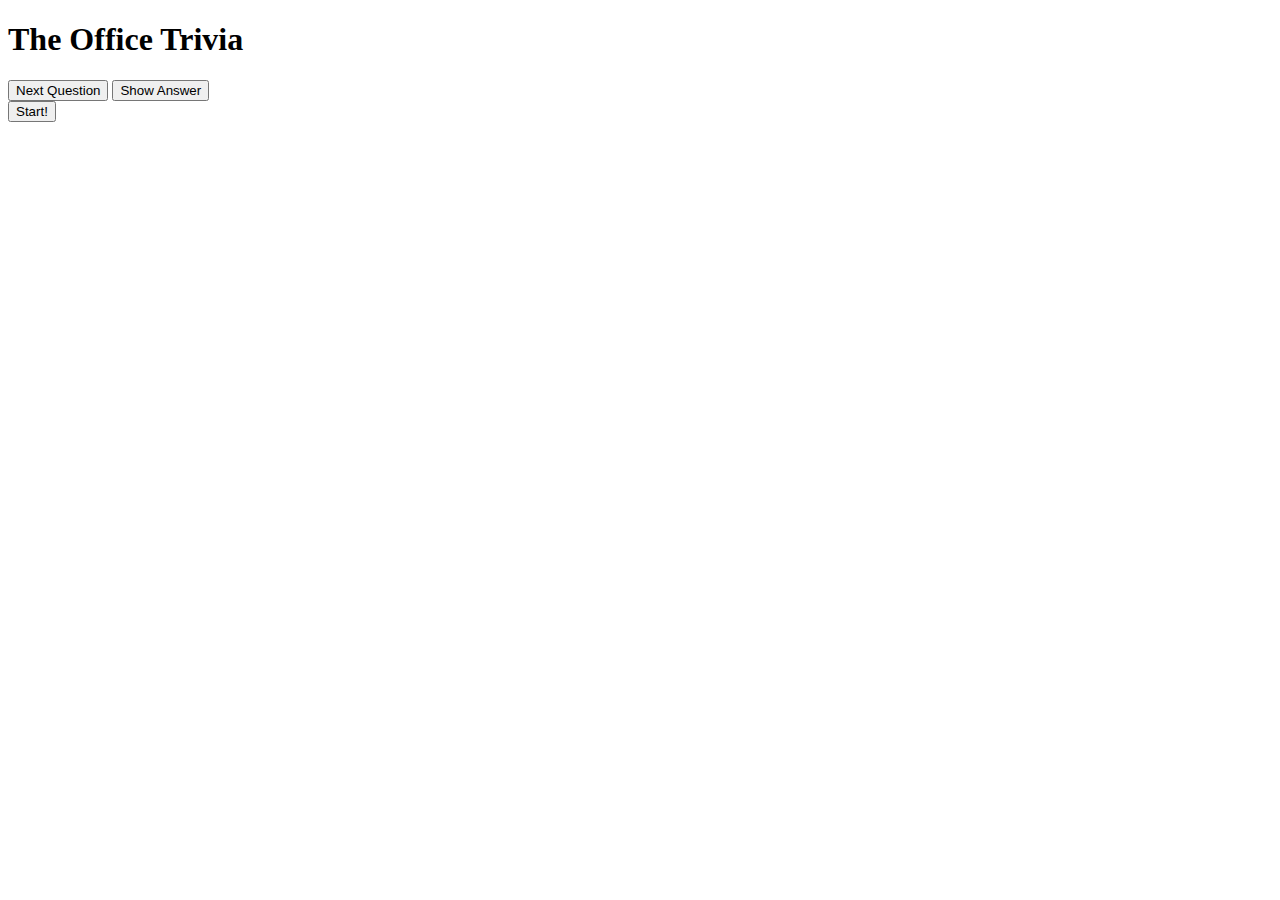
<file: index.html>
<!DOCTYPE html>
<html lang="en" dir="ltr">
  <head>
    <meta charset="utf-8">
    <title></title>
    <script src="https://code.jquery.com/jquery-3.5.1.min.js" integrity="sha256-9/aliU8dGd2tb6OSsuzixeV4y/faTqgFtohetphbbj0=" crossorigin="anonymous"></script>
    <script type="text/javascript" src="js/the_office_trivia.js">

    </script>
    <link rel="stylesheet" href="css/style.css">
  </head>
  <body>
    <h1 id="title">The Office Trivia</h1>
        <div id="container">
          <div id="question-container">
          </div>
          <div id="answer-container">
          </div>
          <div class='buttons-container'>
            <div class='next-start-btn'>
            <button id="next-question-btn">Next Question</button>
            <button id="show-answer-btn">Show Answer</button>
            </div>
            <button id="start">Start!</button>
          </div>
          <!-- <button id="start">Start!</button> -->
        </div>
        <div id="modal">
            <div id="modal-message">
            </div>
        </div>

  </body>
</html>
</file>
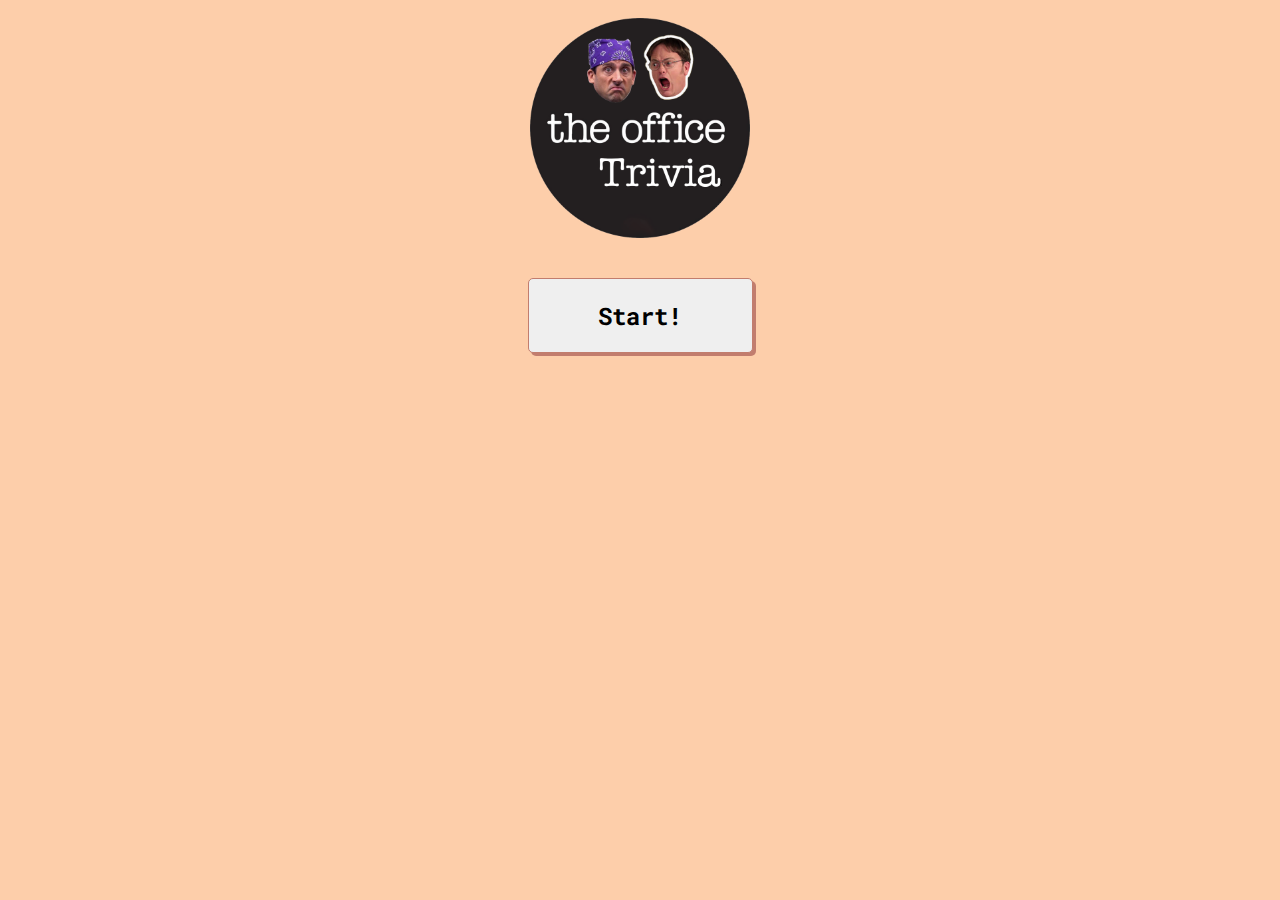
<file: GA-Project-1/index.html>
<!DOCTYPE html>
<html lang="en" dir="ltr">
  <head>
    <meta charset="utf-8">
    <title>The Office Trivia!</title>
    <script src="https://code.jquery.com/jquery-3.5.1.min.js" integrity="sha256-9/aliU8dGd2tb6OSsuzixeV4y/faTqgFtohetphbbj0=" crossorigin="anonymous"></script>
    <script type="text/javascript" src="js/the_office_trivia.js">

    </script>
    <link rel="stylesheet" href="css/style.css">
  </head>
  <body class="container">
    <img id="logo" src="images/theoffice_logo3.png" alt="The Office Logo">
        <div id="container">
          <div class='buttons-container'>
            <button id="start">Start!</button>
            <div>
              <button id="next-question-btn" class="button">Next Question</button>
              <button id="show-answer-btn" class="button">Show Answer</button>
            </div>
          </div>
          <div id="question-container">
          </div>
          <div id="multiple-choice">
          </div>
          <div id="multiple-choice-bonus" style="display: none">
              <div class="ego-container">
                <div class="middle">
                    <div class="ego-name">
                      Prison Mike
                    </div>
                </div>
                <img src="images/Prison_Mike2.png" id="prison-mike" class="alterEgo" alt="Prison Mike">
              </div>
              <div class="ego-container">
                <div class="middle">
                    <div class="ego-name">
                      Agent Scarn
                    </div>
                </div>
                <img src="images/Agent_Scarn.png" id="agent-scarn" class="alterEgo" alt="Agent Scarn">
              </div>
              <div class="ego-container">
                <div class="middle">
                    <div class="ego-name">
                      Date Mike
                    </div>
                </div>
                <img src="images/Date_Mike.png" id="date-mike" class="alterEgo" alt="Date Mike">
              </div>
              <div class="ego-container">
                <div class="middle">
                    <div class="ego-name">
                      Magician Mike
                    </div>
                </div>
                <img src="images/Magician_Mike.png" id="magician-mike" class="alterEgo" alt="Magician Mike">
              </div>
          </div>
          <div id="answer-container">
          </div>
        </div>
        <div id="modal">
            <!-- <button id="modal-close-button">X</button> -->
            <div id="modal-message">
            </div>
        </div>

  </body>
</html>
</file>
<file: css/style.css>
#container {
  width: 480px;
  height: auto;
}


#modal {
  background-color: rgba(0,0,0,0.4);
  position: fixed;
  top: 0;
  left: 0;
  height: 100%;
  width: 100%;
  z-index: 1;
  overflow: auto;
  display: none;
}

#modal-message {
	background-color: white;
	font-family: 'Noto Sans';
  text-align: center;
  justify-content: center;
	height: 200px;
	width: 550px;
	border-radius: 2px;
	margin: 150px auto;
	padding: 2%;
	line-height: 50px;
	box-shadow: 0 2px 2px rgba(0, 0, 0, 0.2);
}

#modal-close-button {
  width: 60px;
  height: 25px;
  font-family: 'Noto Sans';
}
</file>
<file: GA-Project-1/css/style.css>
/* Roboto Mono */
@import url('https://fonts.googleapis.com/css2?family=Roboto+Mono:wght@100&display=swap');
@import url('https://fonts.googleapis.com/css2?family=Roboto+Mono:wght@100;700&display=swap');

/* Roboto Slab */
@import url('https://fonts.googleapis.com/css2?family=Roboto+Slab:wght@500&display=swap');
@import url('https://fonts.googleapis.com/css2?family=Roboto+Slab:wght@500;800&display=swap');


.container {
  margin: auto;
  height: 100%;
  width: 100%;
  display: flex;
  flex-direction: column;
  background-color: rgb(253, 206, 170);
}

#logo {
  margin: 1.5em auto auto auto;
  width: 170px;
  height: 170px;
}

.questions {
  display: flex;
  flex-direction: column;
  justify-content: center;
  align-items: center;
  align-content: center;
}

.buttons-container {
  display: flex;
  flex-direction: row;
  justify-content: center;
  align-items: center;
  margin: 20px 0;
}

.button:hover {
  background-color: rgb(220, 114, 128);
  color: white;
}

#logo:hover {
  cursor: pointer;
}

#next-question-btn, #show-answer-btn {
  font-size: 14px;
  color: #2A363B;
  font-family: 'Roboto Slab';
  border: none;
  border-radius: 5px;
  padding: 10px 18px;
  background-color: white;
  border: .5px solid rgb(194, 125, 110);
  box-shadow: 3px 3px rgb(194, 125, 110);
  display: none;
}

#next-question-btn {
  margin-bottom: 10px;
}

#question-container {
  height: auto;
  width: auto;
  display: flex;
  justify-content: center;
  align-items: center;
  align-content: center;
  font-family: 'Roboto Mono';
  color: #2A363B;
  font-size: 1.2em;
  font-weight: bold;
  text-align: center;
  padding: 1em 1em 0 1em;
  display: none;
}

#multiple-choice {
  height: auto;
  width: auto;
  display: flex;
  flex-direction: column;
  justify-content: center;
  align-items: center;
  align-content: center;
  font-family: 'Roboto Mono';
  font-size: 1.3em;
  font-weight: bold;
  text-align: center;
  padding-top: 1em;
}

#multiple-choice-bonus {
  height: auto;
  width: auto;
  display: flex;
  flex-direction: row;
  justify-content: center;
  align-items: center;
  align-content: center;
  font-family: 'Roboto Mono';
  font-size: 1.3em;
  font-weight: bold;
  text-align: center;
  padding-top: 1em;
}

.alterEgo {
  opacity: 1;
  width: 5em;
  height: 5em;
}

.alterEgo {
  border-radius: 50%;
  background-color: #A8A7A7;
  box-shadow: 3px 3px 5px #474747;
}

.middle {
  transition: .5s ease;
  opacity: 0;
  text-align: center;
}

.ego-container {
  margin-top: 0;
}

.ego-name {
  opacity: 1;
  color: #2A363B;
}

.ego-container:hover img {
  opacity: 0.5;
  cursor: pointer;
}

.ego-container:hover .middle {
  opacity: 1;
}

li {
  list-style-type: none;
  margin: .5em;
  color: white;
}

li:hover {
  color: rgb(109, 92, 126);
  cursor: pointer;
}

#answer-container {
  height: 100px;
  width: auto;
  display: flex;
  justify-content: center;
  align-items: center;
  align-content: center;
  font-family: 'Roboto Mono';
  color: #C06C84;
  font-size: 1.2em;
  font-weight: bold;
  text-align: center;
  padding-top: 1em;
  display: none;
}

.answers {
  margin: auto;
  width: 50%;
}

#start {
  font-size: 18px;
  font-family: 'Roboto Mono';
  font-weight: bold;
  font-size: 24px;
  height: 75px;
  width: 225px;
  border: none;
  border: .5px solid rgb(194, 125, 110);
  box-shadow: 3px 3px rgb(194, 125, 110);
  border-radius: 5px;
  padding: 10px 18px;
  margin: 20px 0;
}

#container {
  width: auto ;
  height: auto;
  display: flex;
  flex-direction: column;
}

#modal {
  background-color: rgba(0,0,0,0.6);
  position: fixed;
  top: 0;
  left: 0;
  height: 100%;
  width: 100%;
  z-index: 1;
  overflow: auto;
  display: none;
}

#modal-message {
	background-color: white;
	font-family: 'Roboto Slab';
  color: #2A363B;
  text-align: center;
  justify-content: center;
	height: 260px;
	width: 320px;
	border-radius: 5px;
	margin: 150px auto;
	padding: 2%;
	line-height: 20px;
	box-shadow: 0 25px 70px rgba(0, 0, 0, 0.4);
}

#modal-close-button {
  width: 60px;
  height: 25px;
  font-family: 'Roboto Slab';
  font-size: 14px;
}

@media (min-width: 1024px) {
    #logo {
      width: 220px;
      height: 220px;
      margin-top: 2vh;
    }

    #next-question-btn, #show-answer-btn {
      font-size: 22px;
    }

    #question-container {
      font-size: 28px;
    }

    #multiple-choice {
      font-size: 28px;
    }

    #answer-container {
      font-size: 28px;
    }

    #modal-message {
    	height: 320px;
    	width: 400px;
      font-size: 22px;
    }

    .alterEgo {
      width: 8em;
      height: 8em;
      margin: 2em;
    }

    img {
      width: 200px;
      height: 150px;
    }

}
</file>
